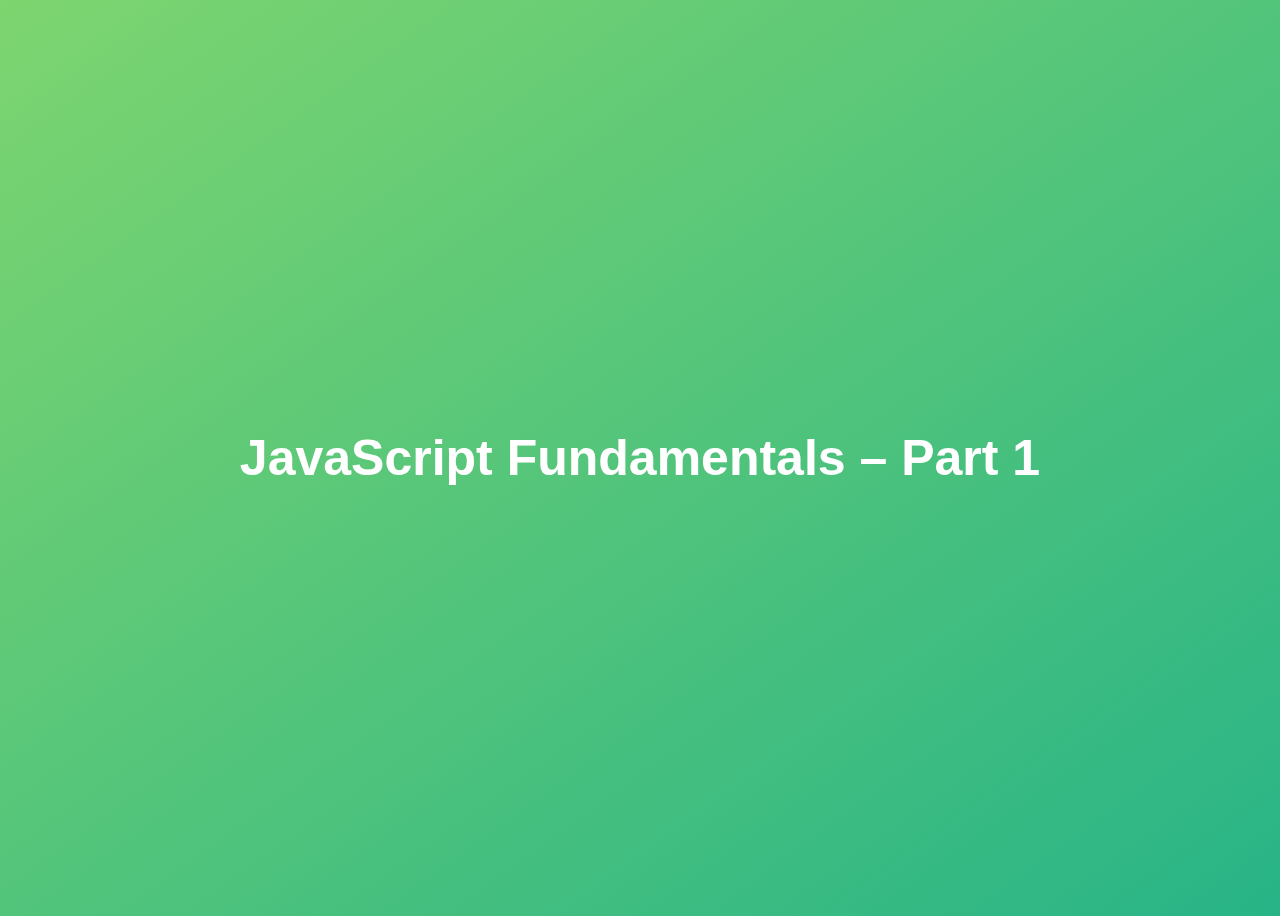
<file: 01-Fundamentals-Part-1/index.html>
<!DOCTYPE html>
<html lang="en">
  <head>
    <meta charset="UTF-8" />
    <meta name="viewport" content="width=device-width, initial-scale=1.0" />
    <meta http-equiv="X-UA-Compatible" content="ie=edge" />
    <title>JavaScript Fundamentals – Part 1</title>
    <style>
      body {
        height: 100vh;
        display: flex;
        align-items: center;
        background: linear-gradient(to top left, #28b487, #7dd56f);
      }
      h1 {
        font-family: sans-serif;
        font-size: 50px;
        line-height: 1.3;
        width: 100%;
        padding: 30px;
        text-align: center;
        color: white;
      }
    </style>
  </head>
  <body>
    <h1>JavaScript Fundamentals – Part 1</h1>

    <script src="scripts.js"></script>
  </body>
</html>
</file>
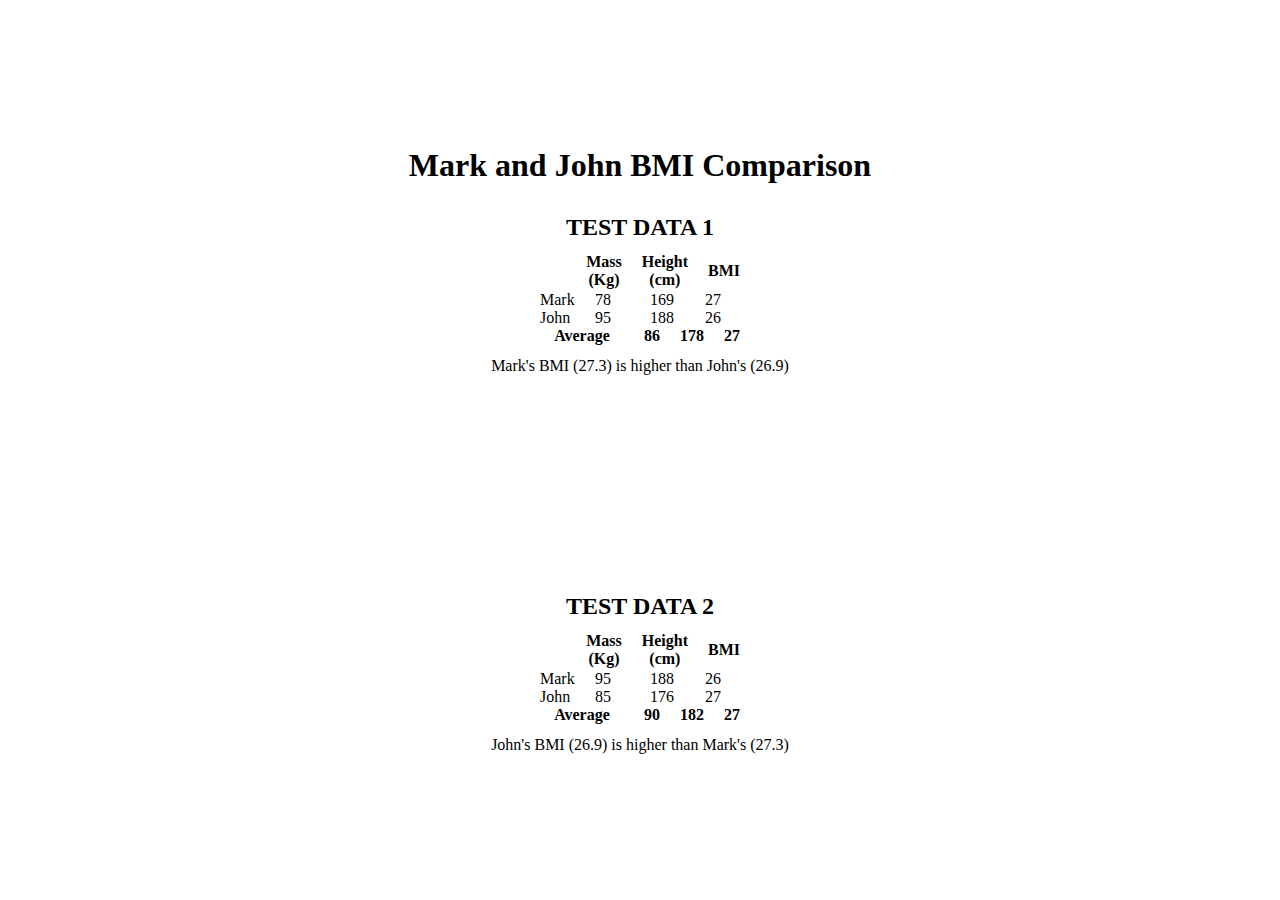
<file: 01-Fundamentals-Part-1/challenge/index.html>
<!DOCTYPE html>
<html lang="en">
<head>
    <meta charset="UTF-8">
    <meta name="viewport" content="width=device-width, initial-scale=1.0">
    <title>Coding Challenge 1</title>
    <link rel="stylesheet" href="styles.css" />
</head>
<body>
    <h1>Mark and John BMI Comparison</h1>
    <main>
        <section class="test-data">
            <h2>TEST DATA 1</h2>
            <table>
                <thead>
                    <tr>
                        <th></th>
                        <th>Mass (Kg)</th>
                        <th>Height (cm)</th>
                        <th>BMI</th>
                    </tr>
                </thead>
                <tbody>
                    <tr>
                        <td>Mark</td>
                        <td id="mark-mass-1">78</td>
                        <td id="mark-height-1">169</td>
                        <td id="mark-bmi-1"></td>
                    </tr>
                    <tr>
                        <td>John</td>
                        <td id="john-mass-1">95</td>
                        <td id="john-height-1">188</td>
                        <td id="john-bmi-1"></td>
                    </tr>
                    <tr>
                        <th>Average</th>
                        <th id="average-mass-1"></th>
                        <th id="average-height-1"></th>
                        <th id="average-bmi-1"></th>
                    </tr>
                </tbody>
            </table>
            <p id="note-1"></p>
        </section>
        <section class="test-data">
            <h2>TEST DATA 2</h2>
            <table>
                <thead>
                    <tr>
                        <th></th>
                        <th>Mass (Kg)</th>
                        <th>Height (cm)</th>
                        <th>BMI</th>
                    </tr>
                </thead>
                <tbody>
                    <tr>
                        <td>Mark</td>
                        <td id="mark-mass-2">95</td>
                        <td id="mark-height-2">188</td>
                        <td id="mark-bmi-2"></td>
                    </tr>
                    <tr>
                        <td>John</td>
                        <td id="john-mass-2">85</td>
                        <td id="john-height-2">176</td>
                        <td id="john-bmi-2"></td>
                    </tr>
                    <tr>
                        <th>Average</th>
                        <th id="average-mass-2"></th>
                        <th id="average-height-2"></th>
                        <th id="average-bmi-2"></th>
                    </tr>
                </tbody>
            </table>
            <p id="note-2"></p>
        </section>
        <script src="scripts.js"></script>
    </main>
</body>
</html>
</file>
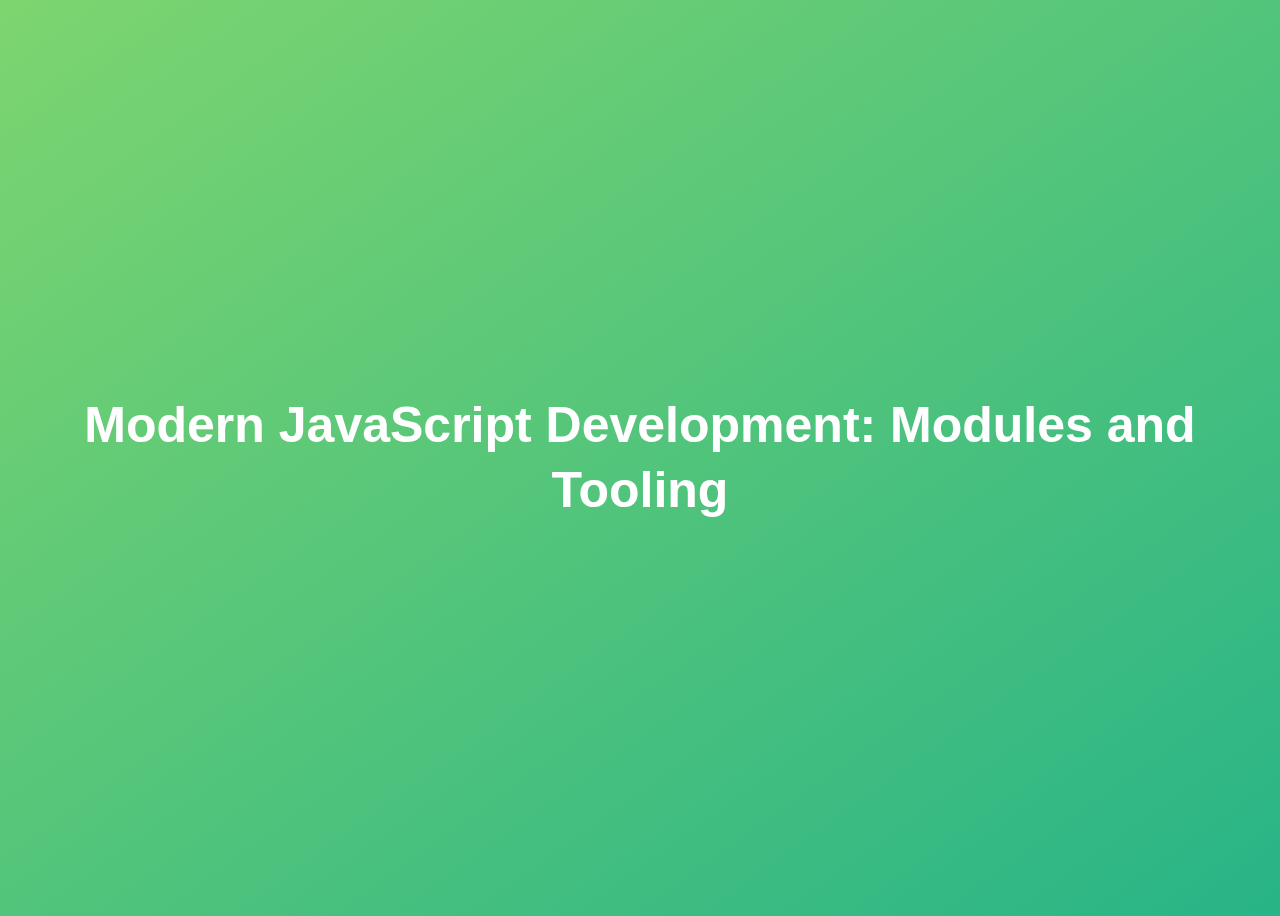
<file: 17-Modern-JS-Modules-Tooling/starter/index.html>
<!DOCTYPE html>
<html lang="en">
  <head>
    <meta charset="UTF-8" />
    <meta name="viewport" content="width=device-width, initial-scale=1.0" />
    <meta http-equiv="X-UA-Compatible" content="ie=edge" />
    <script type="module" defer src="script.js"></script>
    <title>Modern JavaScript Development: Modules and Tooling</title>
    <style>
      body {
        height: 100vh;
        display: flex;
        align-items: center;
        background: linear-gradient(to top left, #28b487, #7dd56f);
      }
      h1 {
        font-family: sans-serif;
        font-size: 50px;
        line-height: 1.3;
        width: 100%;
        padding: 30px;
        text-align: center;
        color: white;
      }
    </style>
  </head>
  <body>
    <h1>Modern JavaScript Development: Modules and Tooling</h1>
  </body>
</html>
</file>
<file: 01-Fundamentals-Part-1/challenge/styles.css>
* {
    margin: 0;
    padding: 0;
    box-sizing: border-box;
}

body {
    width: 100vw;
    height: 100vh;
    display: flex;
    flex-direction: column;
    align-items: center;
    justify-content: center;
}

h1 {
    text-align: center;
    margin-bottom: 30px;
}

main {
    display: flex;
    flex-direction: column;
    justify-content: space-between;
    align-items: center;
    width: 60vw;
    height: 60vh;
}

tr {
    display: flex;
    gap: 20px;
    align-items: center;
    width: 200px;
}

.test-data {
    display: flex;
    flex-direction: column;
    gap: 10px;
    justify-self: center;
    align-items: center;
}

td,th:first-of-type {
    width: 120px;
}
</file>
